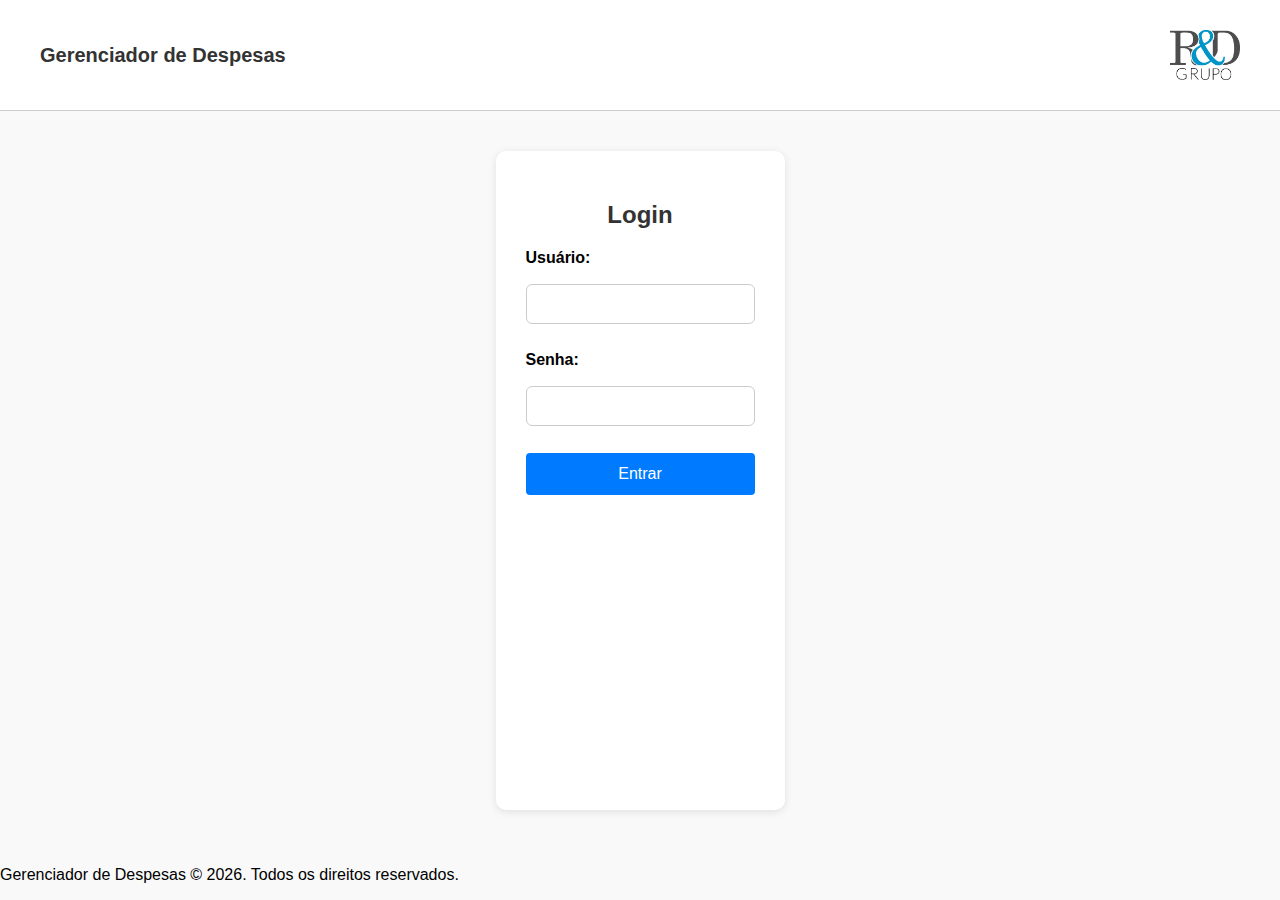
<file: index.html>
<!DOCTYPE html>
<html lang="pt-BR">
<head>
    <meta charset="UTF-8">
    <title>Login - Gerenciador de Despesas</title>
    <link rel="stylesheet" href="css/style.css">
    <style>
        /* ===== Estilos Gerais da Página ===== */
        body {
            margin: 0;
            font-family: Arial, sans-serif;
            background-color: #f9f9f9;
            display: flex;
            flex-direction: column;
            min-height: 100vh; /* Garante que o rodapé fique no final */
        }

        /* ===== Cabeçalho com título e logo ===== */
        header {
            display: flex;
            justify-content: space-between;
            align-items: center;
            background-color: #ffffff;
            padding: 20px 40px;
            border-bottom: 1px solid #ccc;
        }

        .titulo {
            font-size: 20px;
            font-weight: bold;
            color: #333;
        }

        .logo {
            width: 70px;
            height: 70px;
            object-fit: contain;
        }

        /* ===== Container do formulário de login ===== */
        .container.login-container {
            max-width: 400px;
            margin: 40px auto;
            padding: 30px;
            background-color: #fff;
            border-radius: 10px;
            box-shadow: 0 2px 8px rgba(0,0,0,0.1);
            flex: 1; /* Ocupa o espaço entre o header e o footer */
        }

        h2 {
            text-align: center;
            margin-bottom: 20px;
            color: #333;
        }

        form {
            display: flex;
            flex-direction: column;
        }

        label {
            margin-bottom: 5px;
            font-weight: bold;
        }

        input {
            padding: 10px;
            margin-bottom: 15px;
            border: 1px solid #ccc;
            border-radius: 4px;
            font-size: 16px;
        }

        button {
            padding: 12px;
            background-color: #007bff;
            color: #fff;
            font-size: 16px;
            border: none;
            border-radius: 4px;
            cursor: pointer;
        }

        button:hover {
            background-color: #0056b3;
        }

        /* ===== Responsividade do Cabeçalho ===== */
        @media (max-width: 768px) {
            .logo {
                width: 200px;
                height: 200px;
            }

            header {
                flex-direction: column;
                align-items: flex-start;
            }
        }
    </style>
</head>
<body>

    <!-- ===== Cabeçalho com logo da empresa ===== -->
    <header>
        <div class="titulo">Gerenciador de Despesas</div>
        <img src="imagens/Logo Grupo R&D - Cinza.jpg" alt="RD Grupo" class="logo">
    </header>

    <!-- ===== Formulário de Login ===== -->
    <div class="container login-container">
        <h2>Login</h2>
        <form id="form-login">
            <label for="usuario">Usuário:</label>
            <input type="text" id="usuario" name="usuario" required>

            <label for="senha">Senha:</label>
            <input type="password" id="senha" name="senha" required>

            <button type="submit">Entrar</button>
        </form>
    </div>

    <!-- ===== Rodapé da Página ===== -->
    <footer class="rodape">
        <p>Gerenciador de Despesas &copy; <span id="ano"></span>. Todos os direitos reservados.</p>
    </footer>

    <!-- ===== Script de Login e Atualização do Ano ===== -->
    <script src="js/login.js"></script>
    <script>
        // Atualiza automaticamente o ano no rodapé
        document.getElementById("ano").textContent = new Date().getFullYear();
    </script>
</body>
</html>
</file>
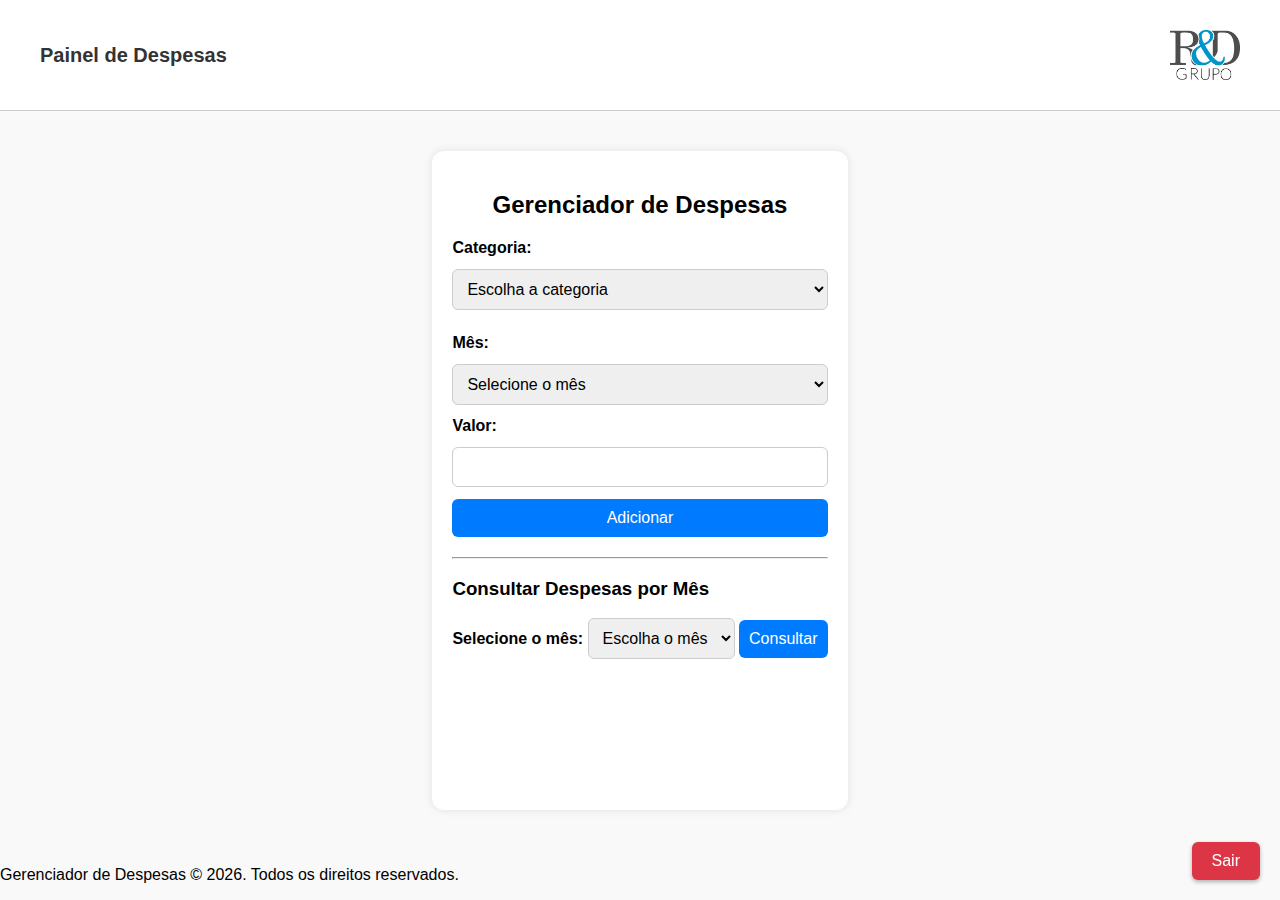
<file: painel.html>
<!DOCTYPE html>
<html lang="pt-BR">
<head>
    <meta charset="UTF-8">
    <title>Painel de Despesas</title>
    <link rel="stylesheet" href="css/style.css">
    <style>
        /* ===== Estilos do Cabeçalho ===== */
        header {
            display: flex;
            justify-content: space-between;
            align-items: center;
            background-color: #fff;
            padding: 20px 40px;
            border-bottom: 1px solid #ccc;
        }

        .titulo {
            font-size: 20px;
            font-weight: bold;
            color: #333;
        }

        .logo {
            width: 70px;
            height: 70px;
            object-fit: contain;
        }

        /* ===== Botão Fixo de Sair ===== */
        .sair-fixo {
            position: fixed;
            bottom: 20px;
            right: 20px;
            background-color: #dc3545;
            color: white;
            padding: 10px 20px;
            border: none;
            border-radius: 6px;
            cursor: pointer;
        }

        /* ===== Responsividade do Cabeçalho ===== */
        @media (max-width: 768px) {
            .logo {
                width: 200px;
                height: 200px;
            }

            header {
                flex-direction: column;
                align-items: flex-start;
            }
        }

        /* ===== Ajuste da altura mínima para empurrar o rodapé para o final ===== */
        body {
            display: flex;
            flex-direction: column;
            min-height: 100vh;
            margin: 0;
            font-family: Arial, sans-serif;
            background-color: #f9f9f9;
        }

        .container {
            flex: 1;
            padding: 20px;
        }
    </style>
</head>
<body>

    <!-- ===== Cabeçalho com logo da empresa ===== -->
    <header>
        <div class="titulo">Painel de Despesas</div>
        <img src="imagens/Logo Grupo R&D - Cinza.jpg" alt="RD Grupo" class="logo">
    </header>

    <!-- ===== Conteúdo Principal do Painel ===== -->
    <div class="container">
        <h2>Gerenciador de Despesas</h2>

        <!-- ===== Formulário de Lançamento de Despesa ===== -->
        <form id="form-despesa">
            <label for="categoria">Categoria:</label>
            <select id="categoria" name="categoria" required>
                <option value="" disabled selected>Escolha a categoria</option>
                <option value="cartao">Cartão de Crédito</option>
                <option value="empresa">Empresa</option>
                <option value="casa">Casa</option>
            </select>

            <!-- ===== Área dinâmica para Detalhes da Despesa ===== -->
            <div id="detalhes-container"></div>

            <!-- ===== Seleção do Mês ===== -->
            <label for="mes">Mês:</label>
            <select id="mes" name="mes" required>
                <option value="" disabled selected>Selecione o mês</option>
                <option value="Janeiro">Janeiro</option>
                <option value="Fevereiro">Fevereiro</option>
                <option value="Março">Março</option>
                <option value="Abril">Abril</option>
                <option value="Maio">Maio</option>
                <option value="Junho">Junho</option>
                <option value="Julho">Julho</option>
                <option value="Agosto">Agosto</option>
                <option value="Setembro">Setembro</option>
                <option value="Outubro">Outubro</option>
                <option value="Novembro">Novembro</option>
                <option value="Dezembro">Dezembro</option>
            </select>

            <!-- ===== Valor da Despesa ===== -->
            <label for="valor">Valor:</label>
            <input type="number" id="valor" name="valor" required>

            <!-- ===== Botão de Adicionar Despesa ===== -->
            <button type="submit">Adicionar</button>
        </form>

        <!-- ===== Lista de Despesas Adicionadas ===== -->
        <div id="lista-despesas"></div>

        <hr>

        <!-- ===== Consulta de Despesas por Mês ===== -->
        <h3>Consultar Despesas por Mês</h3>
        <label for="mes-consulta">Selecione o mês:</label>
        <select id="mes-consulta">
            <option value="" disabled selected>Escolha o mês</option>
            <option value="Janeiro">Janeiro</option>
            <option value="Fevereiro">Fevereiro</option>
            <option value="Março">Março</option>
            <option value="Abril">Abril</option>
            <option value="Maio">Maio</option>
            <option value="Junho">Junho</option>
            <option value="Julho">Julho</option>
            <option value="Agosto">Agosto</option>
            <option value="Setembro">Setembro</option>
            <option value="Outubro">Outubro</option>
            <option value="Novembro">Novembro</option>
            <option value="Dezembro">Dezembro</option>
        </select>
        <button id="btn-consultar">Consultar</button>

        <!-- ===== Resultado da Consulta ===== -->
        <div id="resultado-consulta"></div>
    </div>

    <!-- ===== Botão Fixo de Sair ===== -->
    <button id="btn-sair" class="sair-fixo">Sair</button>

    <!-- ===== Script Principal do Painel ===== -->
    <script src="js/painel.js"></script>

    <!-- ===== Rodapé da Página ===== -->
    <footer class="rodape">
        <p>Gerenciador de Despesas &copy; <span id="ano"></span>. Todos os direitos reservados.</p>
    </footer>

    <!-- ===== Script para Atualizar o Ano no Rodapé ===== -->
    <script>
        document.getElementById("ano").textContent = new Date().getFullYear();
    </script>

</body>
</html>
</file>
<file: css/style.css>
/* Estilo geral */
body {
    font-family: Arial, sans-serif;
    background-color: #f2f2f2;
    margin: 0;
    padding: 0;
}

.container {
    max-width: 500px;
    margin: 40px auto;
    padding: 20px;
    background-color: #fff;
    border-radius: 12px;
    box-shadow: 0 0 10px rgba(0, 0, 0, 0.1);
}

h2 {
    text-align: center;
    margin-bottom: 20px;
}

form {
    display: flex;
    flex-direction: column;
    gap: 12px;
}

label {
    font-weight: bold;
}

input[type="text"],
input[type="number"],
input[type="password"],
select {
    padding: 10px;
    border: 1px solid #ccc;
    border-radius: 6px;
    font-size: 16px;
}

button {
    padding: 10px;
    background-color: #007bff;
    color: #fff;
    border: none;
    border-radius: 6px;
    font-size: 16px;
    cursor: pointer;
    transition: background-color 0.3s ease;
}

button:hover {
    background-color: #0056b3;
}

/* Lista de despesas */
#lista-despesas {
    margin-top: 20px;
}

.item-despesa {
    background-color: #f9f9f9;
    padding: 12px;
    margin-bottom: 10px;
    border-left: 6px solid #007bff;
    border-radius: 6px;
    display: flex;
    justify-content: space-between;
    align-items: center;
}

.item-despesa span {
    font-size: 15px;
}

.btn-excluir {
    background-color: #dc3545;
    color: white;
    border: none;
    padding: 6px 10px;
    border-radius: 4px;
    cursor: pointer;
    font-size: 14px;
}

.btn-excluir:hover {
    background-color: #a71d2a;
}

/* Botão de sair fixo no canto inferior direito */
.sair-fixo {
    position: fixed;
    bottom: 20px;
    right: 20px;
    padding: 8px 14px;
    background-color: #d9534f;
    color: white;
    border: none;
    border-radius: 6px;
    cursor: pointer;
    box-shadow: 0 2px 4px rgba(0,0,0,0.3);
    transition: background-color 0.3s ease;
}

.sair-fixo:hover {
    background-color: #c9302c;
}
</file>
